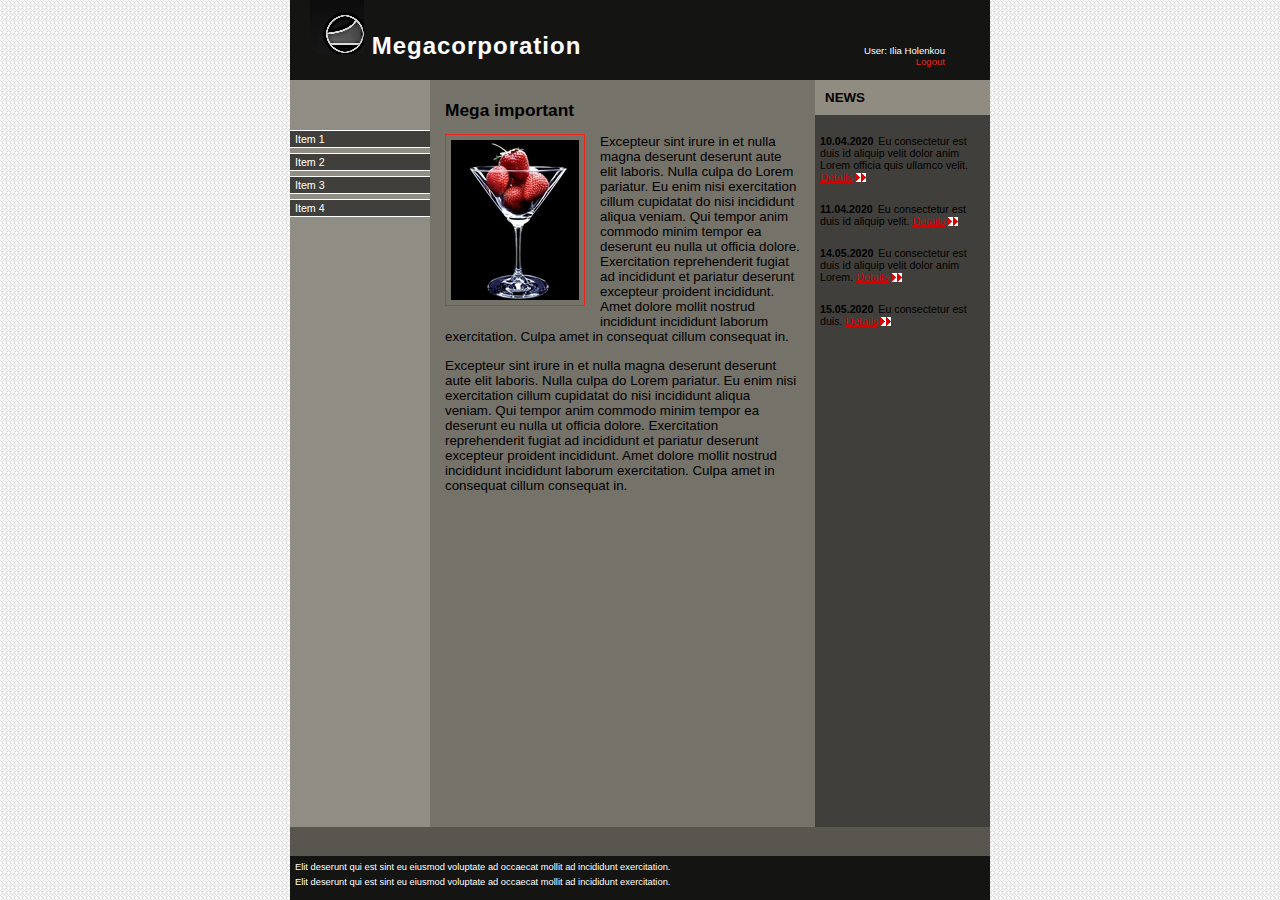
<file: src/index.html>
<!DOCTYPE html>

<head>
  <title>Basic Document</title>

  <meta charset="utf-8" />

  <link rel="stylesheet" href="styles/style.css" />
</head>

<html>
  <body>
    <div id="title">
      <h1>
        <a class="home" href="http://127.0.0.1:5500/src/index.html">
          <img src="images/logo2.png" alt="logo">
          Megacorporation</a>
      </h1>
    </div>

    <div id="content">
      <div id="main">
        <h2>Mega important</h2>
        <p>
          <img
            class="picture"
            src="../src/images/bokal.jpg"
            alt="Important picture"
          />
        </p>
        <p>
          Excepteur sint irure in et nulla magna deserunt deserunt aute elit
          laboris. Nulla culpa do Lorem pariatur. Eu enim nisi exercitation
          cillum cupidatat do nisi incididunt aliqua veniam. Qui tempor anim
          commodo minim tempor ea deserunt eu nulla ut officia dolore.
          Exercitation reprehenderit fugiat ad incididunt et pariatur deserunt
          excepteur proident incididunt. Amet dolore mollit nostrud incididunt
          incididunt laborum exercitation. Culpa amet in consequat cillum
          consequat in.
        </p>
        <p>
          Excepteur sint irure in et nulla magna deserunt deserunt aute elit
          laboris. Nulla culpa do Lorem pariatur. Eu enim nisi exercitation
          cillum cupidatat do nisi incididunt aliqua veniam. Qui tempor anim
          commodo minim tempor ea deserunt eu nulla ut officia dolore.
          Exercitation reprehenderit fugiat ad incididunt et pariatur deserunt
          excepteur proident incididunt. Amet dolore mollit nostrud incididunt
          incididunt laborum exercitation. Culpa amet in consequat cillum
          consequat in.
        </p>
      </div>

      <div id="sections">
        <h2>Title</h2>
        <ul>
          <li><a href="#">Item 1</a></li>
          <li><a href="item2.html">Item 2</a></li>
          <li><a href="#">Item 3</a></li>
          <li><a href="#">Item 4</a></li>
        </ul>

        <div id="user">
          <p>User: Ilia Holenkou</p>
          <p><a href="#">Logout</a></p>
        </div>
      </div>

      <div id="news">
        <h2>News</h2>
        <h3>10.04.2020</h3>
        <p>
          Eu consectetur est duis id aliquip velit dolor anim Lorem officia quis
          ullamco velit. <a href="#">Details</a>
        </p>
        <h3>11.04.2020</h3>
        <p>Eu consectetur est duis id aliquip velit. <a href="#">Details</a></p>
        <h3>14.05.2020</h3>
        <p>
          Eu consectetur est duis id aliquip velit dolor anim Lorem.
          <a href="#">Details</a>
        </p>
        <h3>15.05.2020</h3>
        <p>Eu consectetur est duis. <a href="#">Details</a></p>
      </div>
    </div>

    <div id="meta">
      <p>
        Elit deserunt qui est sint eu eiusmod voluptate ad occaecat mollit ad
        incididunt exercitation.
      </p>
      <p>
        Elit deserunt qui est sint eu eiusmod voluptate ad occaecat mollit ad
        incididunt exercitation.
      </p>
    </div>
  </body>
</html>
</file>
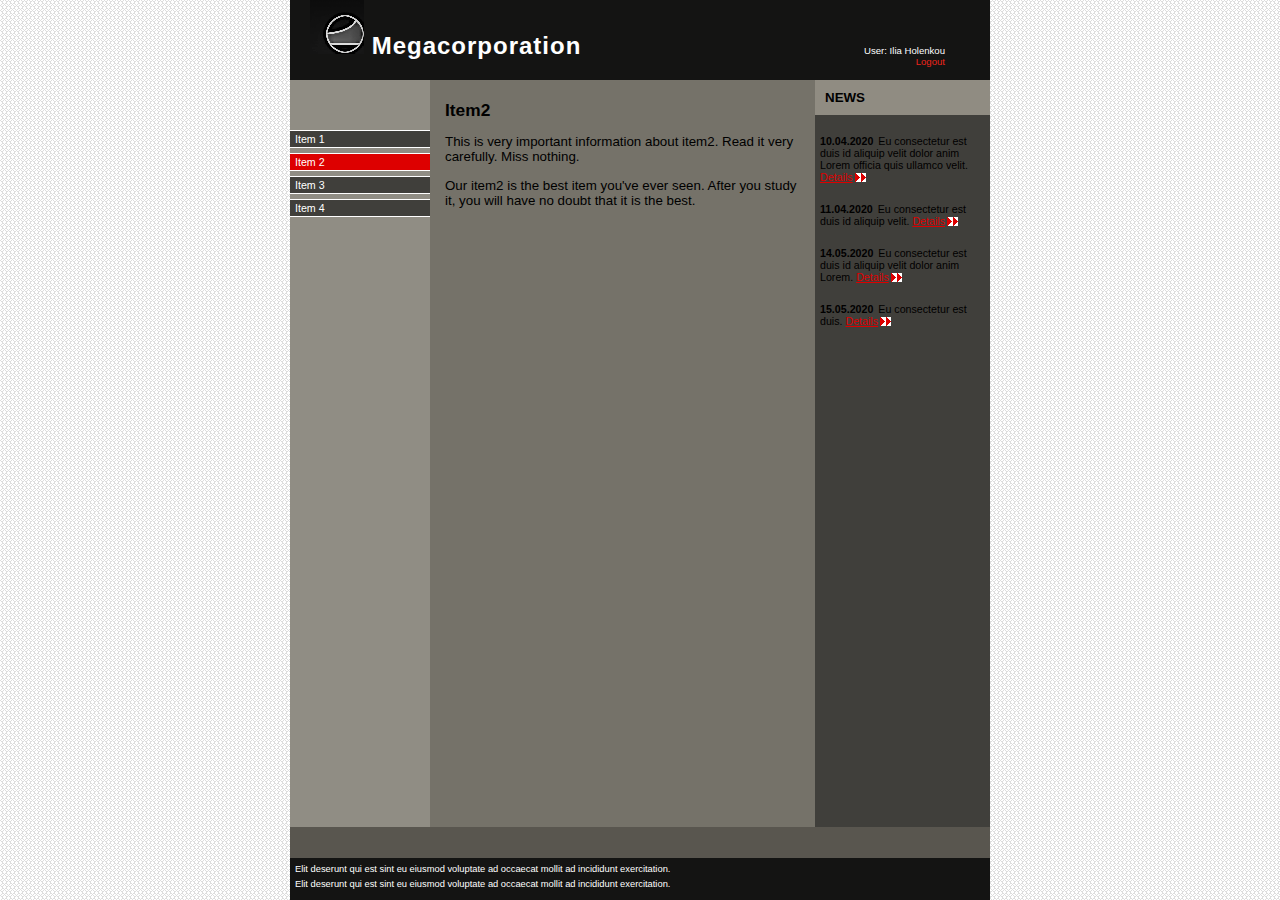
<file: src/item2.html>
<!DOCTYPE html>

<head>
    <title>Item2</title>

    <meta charset="utf-8" />

    <link rel="stylesheet" href="styles/style-item2.css" />
</head>

<html>

<body>
    <div id="title">
        <h1>
            <a class="home" href="http://127.0.0.1:5500/src/index.html">
                <img src="images/logo2.png" alt="logo">
                Megacorporation</a>
        </h1>
    </div>

    <div id="content">
        <div id="main">
            <h2>Item2</h2>
            <p>
                This is very important information about item2.
                Read it very carefully. Miss nothing.
            </p>
            <p>
                Our item2 is the best item you've ever seen. After you study it, you will have no doubt that it is the
                best.
            </p>
        </div>

        <div id="sections">
            <h2>Title</h2>
            <ul>
                <li><a href="#">Item 1</a></li>
                <li class="select-item"><a href="#">Item 2</a></li>
                <li><a href="#">Item 3</a></li>
                <li><a href="#">Item 4</a></li>
            </ul>

            <div id="user">
                <p>User: Ilia Holenkou</p>
                <p><a href="#">Logout</a></p>
            </div>
        </div>

        <div id="news">
            <h2>News</h2>
            <h3>10.04.2020</h3>
            <p>
                Eu consectetur est duis id aliquip velit dolor anim Lorem officia quis
                ullamco velit. <a href="#">Details</a>
            </p>
            <h3>11.04.2020</h3>
            <p>Eu consectetur est duis id aliquip velit. <a href="#">Details</a></p>
            <h3>14.05.2020</h3>
            <p>
                Eu consectetur est duis id aliquip velit dolor anim Lorem.
                <a href="#">Details</a>
            </p>
            <h3>15.05.2020</h3>
            <p>Eu consectetur est duis. <a href="#">Details</a></p>
        </div>
    </div>

    <div id="meta">
        <p>
            Elit deserunt qui est sint eu eiusmod voluptate ad occaecat mollit ad
            incididunt exercitation.
        </p>
        <p>
            Elit deserunt qui est sint eu eiusmod voluptate ad occaecat mollit ad
            incididunt exercitation.
        </p>
    </div>
</body>

</html>
</file>
<file: src/styles/style.css>
/* Geometry */

html {
  height: 100%;
}

body {
  padding: 0px;
  margin: 0px auto;
  width: 700px;
  position: relative;
  min-height: 100%;
}

#main {
  float: left;
  width: 55%;
  height: 100%;
  margin-left: 20%;
}

#main h2,
#main p {
  margin-left: 15px;
  margin-right: 15px;
}

#main h2 {
  margin-top: 20px;
  margin-bottom: 10px;
}

#main .picture {
  float: left;
  padding: 5px;
  border-style: solid;
  border-width: 1px;
  margin: 0px 15px 15px 0px;
}

#sections {
  float: left;
  width: 20%;
  height: 100%;
  margin-left: -75%;
}

#sections h2 {
  display: none;
}

#sections ul {
  list-style: none;
  margin: 50px 0px;
  padding: 0px;
}

#sections li a {
  display: block;
  margin: 5px 0px;
  padding: 2px 5px;
  border-style: solid;
  border-width: 1px 0px;
  text-decoration: none;
}

#news {
  float: right;
  width: 25%;
  height: 100%;
}

#news h2 {
  margin: 0px 0px 20px 0px;
  padding: 10px;
}

#news h3 {
  float: left;
  margin: 0px 5px;
}

#news p {
  margin: 20px 5px;
}

#news a {
  padding-right: 13px;
}

#content {
  overflow: hidden;
  width: 100%;
  height: 83vh;
  padding-bottom: 42px;
}

#user {
  position: absolute;
  top: 0;
  right: 0;
  margin: 45px;
  text-align: right;
}

#user p {
  margin: 0px;
  white-space: nowrap;
}

#user p a {
  text-decoration: none;
}

h1 {
  margin: 0px;
  padding-top: 0px;
  padding-bottom: 20px;
  padding-right: 20px;
  padding-left: 20px;
}

#meta {
  padding: 1px 0px;
  position: absolute;
  bottom: 0;
  width: 100%;
  height: 42px;
}

#meta p {
  margin: 5px;
}

/* Colors */

#title {
  background-color: #141413;
  color: white;
}

.home{
  text-decoration: none;
  color: white;
}

#main{
  background-color: #757269;
}

#main h2 {
  color: black;
}

#main .picture {
  border-color: #EE251B;
}

#sections{
  background-color: #908D84
  ;
}

#sections li a {
  background-color: #403F3B;
  color: white;
  border-color: white;
}

#sections li a:hover {
  background: #d00;
}

#news{
  background-color: #403F3B;
}

#news h2 {
  background-color: #908C82;
}

#news a {
  color: #d00;
  background: url(../images/red-arrow.png) right center no-repeat;
}

#meta,
#meta a {
  background: #141413;
  color: white;
}

#user {
  color: white;
}

#user a{
  color: #EE251B;
}

body {
  background-color: #59564F;
  color: black;
}

html {
  background: url(../images/window-bg.png) #eee;
}

/* Fonts */

body {
  font: 10pt Tahoma, Sans-Serif;
}

h1 {
  font-size: 180%;
  letter-spacing: 1px;
}

#main h2 {
  font-size: 130%;
}

#sections,
#news {
  font-size: 80%;
}

#sections h2,
#news h2 {
  font-size: 125%;
  font-weight: bold;
  text-transform: uppercase;
}

#news h3 {
  font-size: 100%;
  font-weight: bold;
}

#meta {
  font-size: 70%;
}

#user {
  font-size: 90%;
}
</file>
<file: src/styles/style-item2.css>
/* Geometry */

html {
    height: 100%;
}

body {
    padding: 0px;
    margin: 0px auto;
    width: 700px;
    position: relative;
    min-height: 100%;
}

#main {
    float: left;
    width: 55%;
    height: 100%;
    margin-left: 20%;
}

#main h2,
#main p {
    margin-left: 15px;
    margin-right: 15px;
}

#main h2 {
    margin-top: 20px;
    margin-bottom: 10px;
}

#sections {
    float: left;
    width: 20%;
    height: 100%;
    margin-left: -75%;
}

#sections h2 {
    display: none;
}

#sections ul {
    list-style: none;
    margin: 50px 0px;
    padding: 0px;
}

#sections li a {
    display: block;
    margin: 5px 0px;
    padding: 2px 5px;
    border-style: solid;
    border-width: 1px 0px;
    text-decoration: none;
}

#news {
    float: right;
    width: 25%;
    height: 100%;
}

#news h2 {
    margin: 0px 0px 20px 0px;
    padding: 10px;
}

#news h3 {
    float: left;
    margin: 0px 5px;
}

#news p {
    margin: 20px 5px;
}

#news a {
    padding-right: 13px;
}

#content {
    overflow: hidden;
    width: 100%;
    height: 83vh;
    padding-bottom: 42px;
}

#user {
    position: absolute;
    top: 0;
    right: 0;
    margin: 45px;
    text-align: right;
}

#user p {
    margin: 0px;
    white-space: nowrap;
}

#user p a {
    text-decoration: none;
}

h1 {
    margin: 0px;
    padding-top: 0px;
    padding-bottom: 20px;
    padding-right: 20px;
    padding-left: 20px;
}

#meta {
    padding: 1px 0px;
    position: absolute;
    bottom: 0;
    width: 100%;
    height: 40px;
}

#meta p {
    margin: 5px;
}

/* Colors */

#title {
    background-color: #141413;
    color: white;
}

.home {
    text-decoration: none;
    color: white;
}

#main{
    background-color: #757269;
}

#main h2 {
    color: black;
}

#sections{
    background-color: #908D84;
}

#sections li a {
    background: #403F3B;
    color: white;
    border-color: white;
}

#sections li a:hover {
    background: #d00;
}

#sections li.select-item a{
    background-color: #d00;
}

#news{
    background-color: #403F3B;
}

#news h2 {
    background-color: #908C82;
}

#news a {
    color: #d00;
    background: url(../images/red-arrow.png) right center no-repeat;
}

#meta,
#meta a {
    background: #141413;
    color: white;
}

#user {
    color: white;
}

#user a {
    color: #EE251B;
}

body {
    background-color: #59564F;
    color: black;
}

html {
    background: url(../images/window-bg.png) #eee;
}

/* Fonts */

body {
    font: 10pt Tahoma, Sans-Serif;
}

h1 {
    font-size: 180%;
    letter-spacing: 1px;
}

#main h2 {
    font-size: 130%;
}

#sections,
#news {
    font-size: 80%;
}

#sections h2,
#news h2 {
    font-size: 125%;
    font-weight: bold;
    text-transform: uppercase;
}

#news h3 {
    font-size: 100%;
    font-weight: bold;
}

#meta {
    font-size: 70%;
}

#user {
    font-size: 90%;
}
</file>
